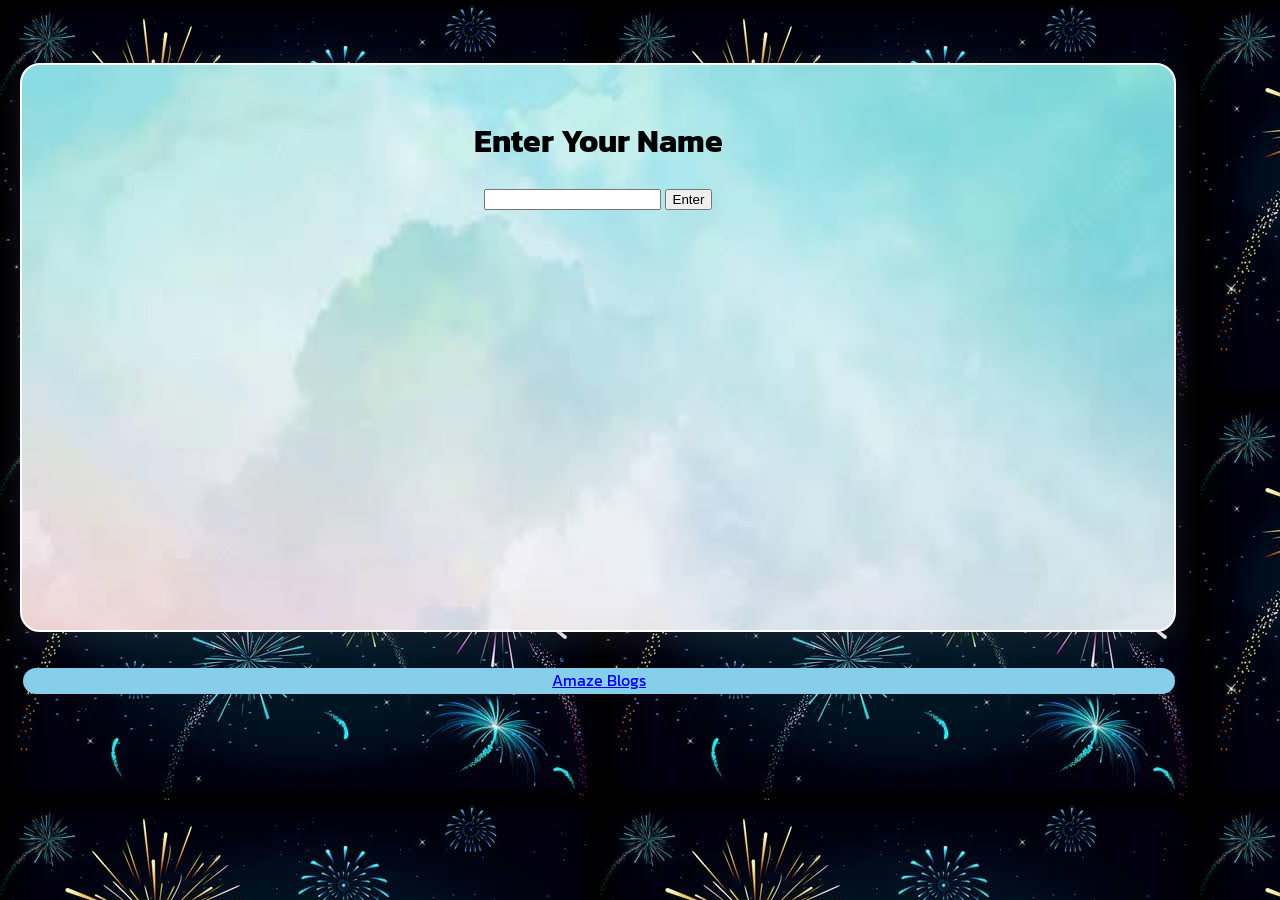
<file: index.html>
<!DOCTYPE html>
<html lang="en">
<head>
  <meta charset="UTF-8">
  <meta http-equiv="X-UA-Compatible" content="IE=Edge">
  <meta name="viewport" content="width=device-width, initial-scale=1">
  <link rel="preconnect" href="https://fonts.googleapis.com">
<link rel="preconnect" href="https://fonts.gstatic.com" crossorigin>
<link href="https://fonts.googleapis.com/css2?family=Kanit&display=swap" rel="stylesheet">
<link rel="preconnect" href="https://fonts.googleapis.com">
<link rel="preconnect" href="https://fonts.gstatic.com" crossorigin>
<link href="https://fonts.googleapis.com/css2?family=Roboto+Condensed:wght@500&display=swap" rel="stylesheet">
  <title>HTML</title>
  
  <!-- HTML -->
  

  <!-- Custom Styles -->
  <link rel="stylesheet" href="style.css">
</head>

<body>
  <div id="all">
  <div class="atart" id ="bas">
    <div id =""></div>
    <h1 class ="z">Enter Your Name</h1>
    <div class="io">
  <input type="text" id="ab">
  <button onclick="l()">Enter</button>

    </div>
  </div>
    <div class = "footer"><a href ="https://www.amazeblogs.me">Amaze Blogs</a></div>
  <div class="start" id ="start">
  

  </div>
  </div>
  <!-- Project -->
  <script src="main.js"></script>
</body>
</html>
</file>
<file: style.css>
body {
    background-image: url("images (10).jpeg");
    font-family: 'Kanit', sans-serif;
   
    
}
.op{
  
  font-size: 39px;
  
  margin-top : 30vh;
  color : #30e654;
  
  text-shadow: 2px 7px 5px rgba(0,0,0,0.3), 
    0px -4px 10px 
  
}
.x{
  color:yellow;
  font-size: 23px;
  
  margin-top :4vh;
  text-shadow: 2px 7px 5px rgba(0, 0, 0, 0.3),
  0px -4px 10px
  
  
}
#ab{
  text-align: center;
}
#bas{
  box-shadow: rgba(100, 100, 111, 0.2) 0px 7px 29px 0px;
  text-align: center;
  margin-left: 12px;
  
  width: 90vw;
  height: 55vh;
  
  padding-top: 30px;
  margin-top: 5%;border-radius: 20px;
  padding-bottom: 40px;
  
  background-image: url("images (11).jpeg");
  background-size : 93vw 100vh;
  background-repeat: no-repeat;
  border : 2px solid white;
  
}

.z{
  
}
.ii{
  color :lightblue;
  padding-top : 90px;

  
}
.footer{
  background-color: whitesmoke;
  border-radius :20px;
  margin-top : 4vh;
  text-align: center;
  width : 90vw;
  height : 26px;
  margin-left : 15px;
  background-color : skyblue;
}
</file>
